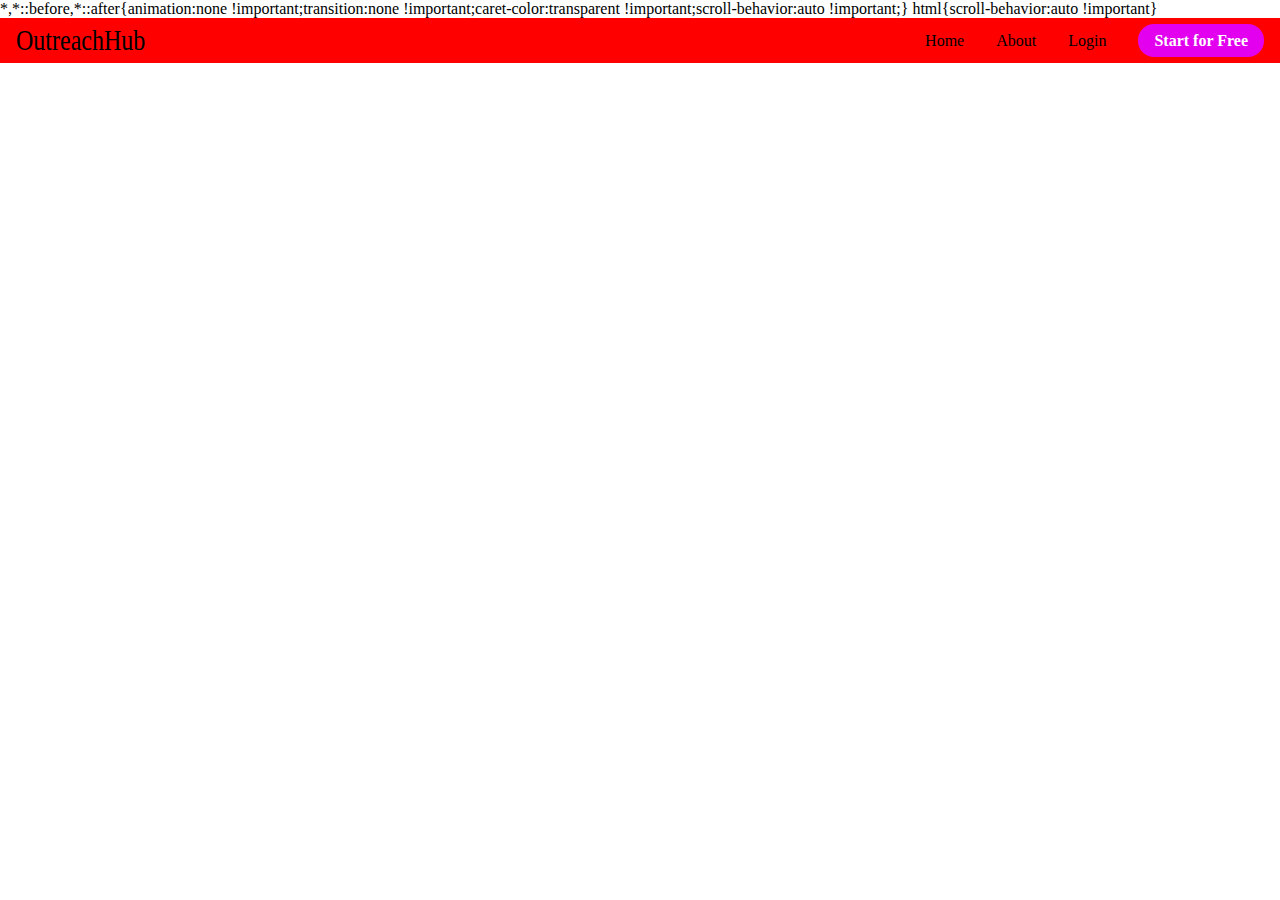
<file: html/index.html>
<!doctype html>
<html lang="en">
  <head>
    <meta charset="UTF-8" />
    <meta name="viewport" content="width=device-width, initial-scale=1" />
    <title></title>
    <link rel="stylesheet"  href="../css/index.css">
  </head>
  <body class="body">
    <nav id="nav" class="nav">
      <div class="left">
        <a href="./index.html" class="title">OutreachHub</a>
      </div>
      <div class="right">
        <span>Home</span>
        <span>About</span>
        <span><a href="./auth/login.html" class="login-button">Login</a></span>
        <span><a href="./auth/signup.html" class="sign-up-button">Start for Free</a></span>
      </div>
    </nav>
    <div>
      <div id="sidebar" class="sidebar"></div>
      <div id="main-content" class="main-content"></div>
    </div>
    <footer id="footer" class="footer"></footer>
  </body>
</html>
</file>
<file: css/index.css>
* {
  all: unset;
  box-sizing: border-box;
}

.body {
  background-color: #ffffff;
  color: #000000;
}
.body .nav {
  height: 5vh;
  display: flex;
  justify-content: space-between;
  align-items: center;
  background-color: red;
}
.body .nav .left {
  display: flex;
  align-items: center;
  gap: 2rem;
  margin: 0 0 0 1rem;
}
.body .nav .left .title {
  font-size: 1.5rem;
  transform: scaleY(1.2);
}
.body .nav .right {
  display: flex;
  align-items: center;
  gap: 2rem;
}
.body .nav .right .sign-up-button {
  margin: 0 1rem 0 0;
  padding: 0.5rem 1rem;
  border-radius: 1rem;
  background-color: #e200ee;
  color: #ffffff;
  font-weight: bold;
  border: none;
}
.body .nav .right .sign-up-button:hover {
  background-color: rgb(214.7, 0, 226.1);
  cursor: pointer;
}
.body .nav .right .sign-up-button:active {
  background-color: rgb(203.4, 0, 214.2);
}

/*# sourceMappingURL=index.css.map */
</file>
